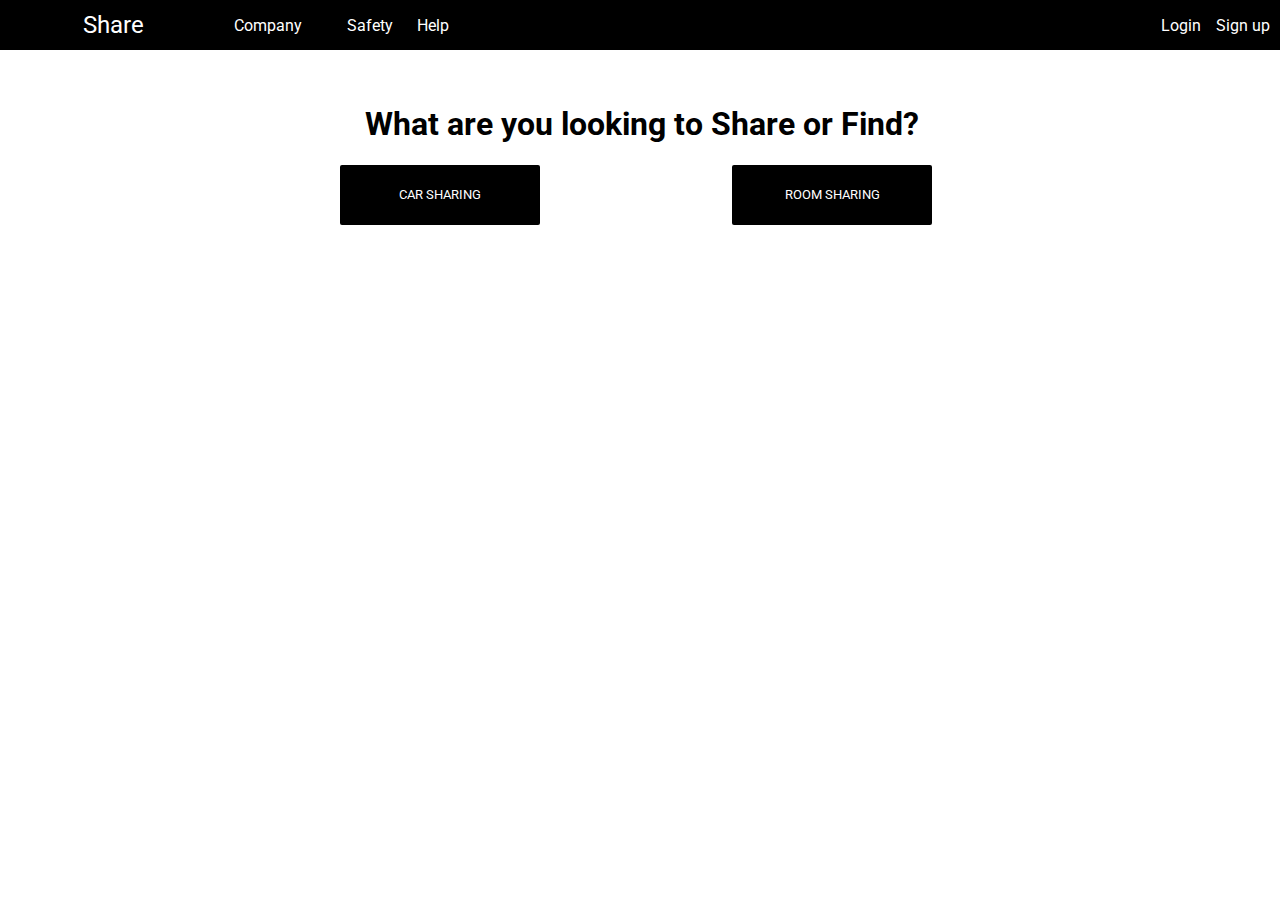
<file: index.html>
<!DOCTYPE html>
<html lang="en">
<head>

  <link rel="preconnect" href="https://fonts.googleapis.com">
  <link rel="preconnect" href="https://fonts.gstatic.com" crossorigin>
  <link href="https://fonts.googleapis.com/css2?family=Roboto:wght@400;500;700&display=swap" rel="stylesheet">

  <meta charset="UTF-8">
  <meta name="viewport" content="width=device-width, initial-scale=1.0">
  <title>share</title>
  <link rel="stylesheet" href="./share.css">
  <link rel="stylesheet" href="car-sharing.html">
</head>
<body>
 <header class="header-container">
   <div class="left">
     <div class="share" >Share</div>
    </div>
    
    <div class="middle">
      <div class="company">Company</div>
      <div class="safety">Safety</div>
      <div class="help">Help</div>
    </div>
    
    <div class="right">
      <div class="login">Login</div>
      <div>Sign up</div>
    </div>
  </header>
<main>
 <div class="container">
   <div class="row">
    <div class="first heading">
  <h1 class="heading-sentence">What are you looking to Share or Find?</h1>
    </div>
     <div class="secound-section">
      <a href="/car-sharing.html"><button class="subscribe-button">CAR SHARING</button></a>
      <a href="/room-sharing.html"><button class="subscribe-button">ROOM SHARING</button></a>
     </div>
   </div>
   </div>
</main>
</body>
</html>
</file>
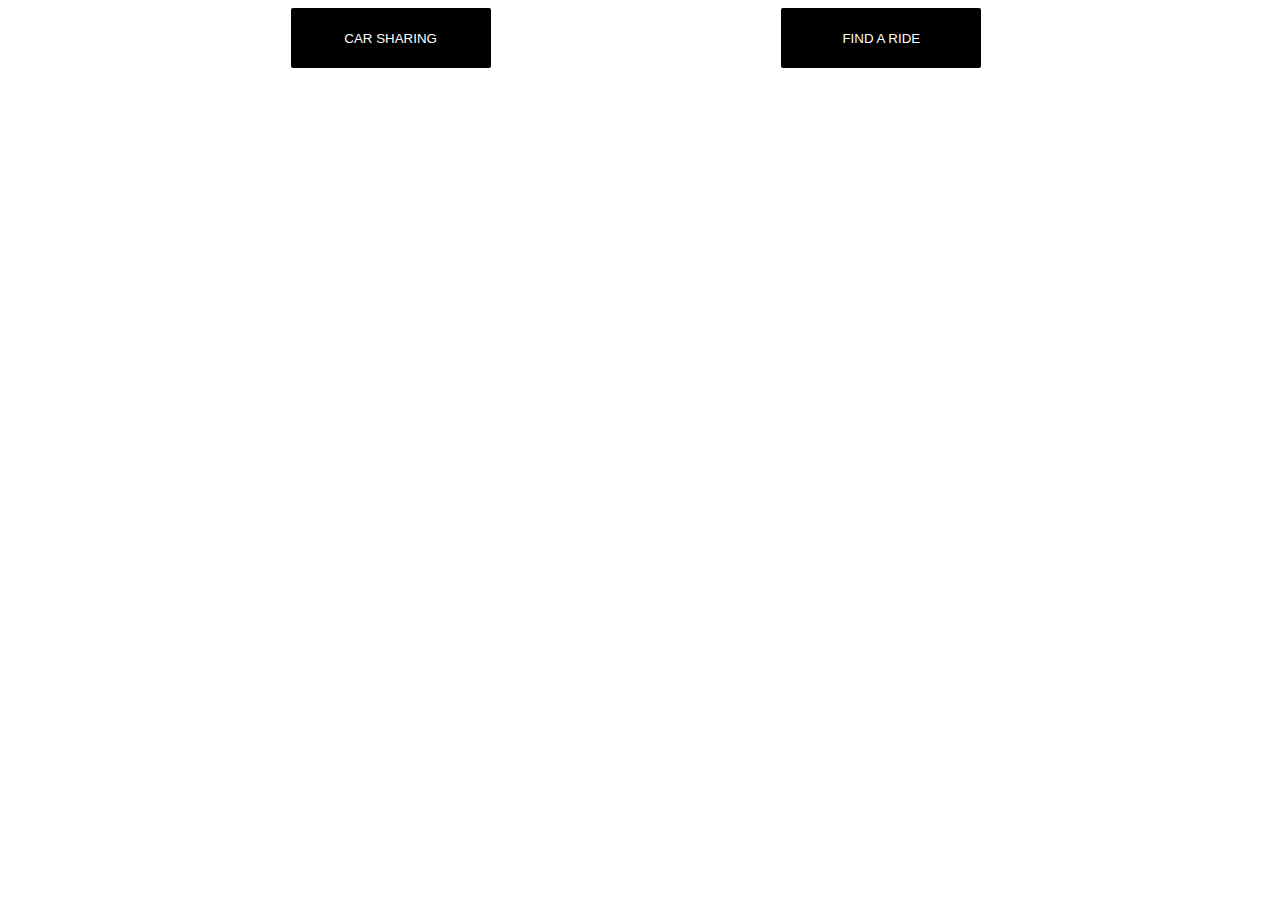
<file: car-sharing.html>
<!DOCTYPE html>
<html lang="en">
<head>
  <meta charset="UTF-8">
  <meta name="viewport" content="width=device-width, initial-scale=1.0">
  <title>Document</title>
  <link rel="stylesheet" href="car-sharing.css">
</head>
<body>
  <div class="container-for-page-1">
    <div>
      <button class="subscribe-button">CAR SHARING</button>
    </div>
    <div>
      <button class="subscribe-button">FIND A RIDE</button>
    </div>
  </div>
</body>
</html>
</file>
<file: share.css>
* {
  font-family:Roboto, sans-serif;
}




.main-page-1 {
  display:flex;
  justify-content: space-around;
  background-color:rgb(255, 255, 255);
  color:rgb(0, 0, 0);
  margin-top:50px;
  width:100%
}

.header-container {
 display:flex;
 justify-content: space-around;
 width:100%;
 height:50px;
  background-color:rgb(0, 0, 0);
  color:rgb(255, 255, 255);
  margin-bottom:20px;
  position:absolute;
  top:0;
  right:0;
  left:0;

}

.left {
  display:flex;
  align-items:center;
  justify-content: start;



}

.middle {
  display:flex;
  align-items:center;
  
  margin-right:50px;
  flex:1;
}

.right {
  display:flex;
  align-items:center;
white-space:nowrap;
margin-right:10px;


  
  
}

.share {
  margin-left:83px;
  font-size: 24px;;
}

.company {
  margin-left:90px;
 width:113px;
}

.help {
  width:60px;
  margin-left:10px;
}

.safety {
  width:60px;
}

.login {
  margin-right:15px;
}

p {
  font-family: Arial;
}

.title {
  font-size: 40px;
  margin-bottom: 25px;
}

input {
  display: block;
  background-color: rgb(240, 240, 240);
  border: none;
  margin-bottom: 10px;
  padding-top: 15px;
  padding-bottom: 15px;
  padding-left: 20px;
  padding-right: 20px;
  font-size: 16px;
  width: 400px;
}



 .normal-box {
   width:30%;
   height:50px;
   border:2px solid lightgray;
   margin-bottom:24px;  
 }

 .container {
   border:none;
   padding:24px 24px 0px 24px;
   margin-top:60px;
   
 }

 .row {
   width:100%;
   max-width:600px;
   margin:auto;
 }

 .secound-section {
   display:flex;
   flex-wrap: wrap;
   justify-content: space-between;
 
 }

 .first-heading {
  box-sizing: border-box;
  white-space:nowrap;
 }

 .heading-sentence {
  margin-left:25px;
 }

 .subscribe-button {
  background-color: rgb(0, 0, 0);
  color: rgb(255, 255, 255);
  border: none;
  height: 60px;
  width: 200px;
  border-radius: 2px;
  cursor: pointer;
  margin-right: 8px;
  transition: opacity 0.15s;
}

.subscribe-button:hover {
  opacity: 0.8;
}

.subscribe-button:active {
  opacity: 0.5;
}
</file>
<file: car-sharing.css>
.subscribe-button {
  background-color: rgb(0, 0, 0);
  color: rgb(255, 255, 255);
  border: none;
  height: 60px;
  width: 200px;
  border-radius: 2px;
  cursor: pointer;
  margin-right: 8px;
  transition: opacity 0.15s;
}


.container-for-page-1 {
  display:flex;
  justify-content: space-evenly;
}
</file>
